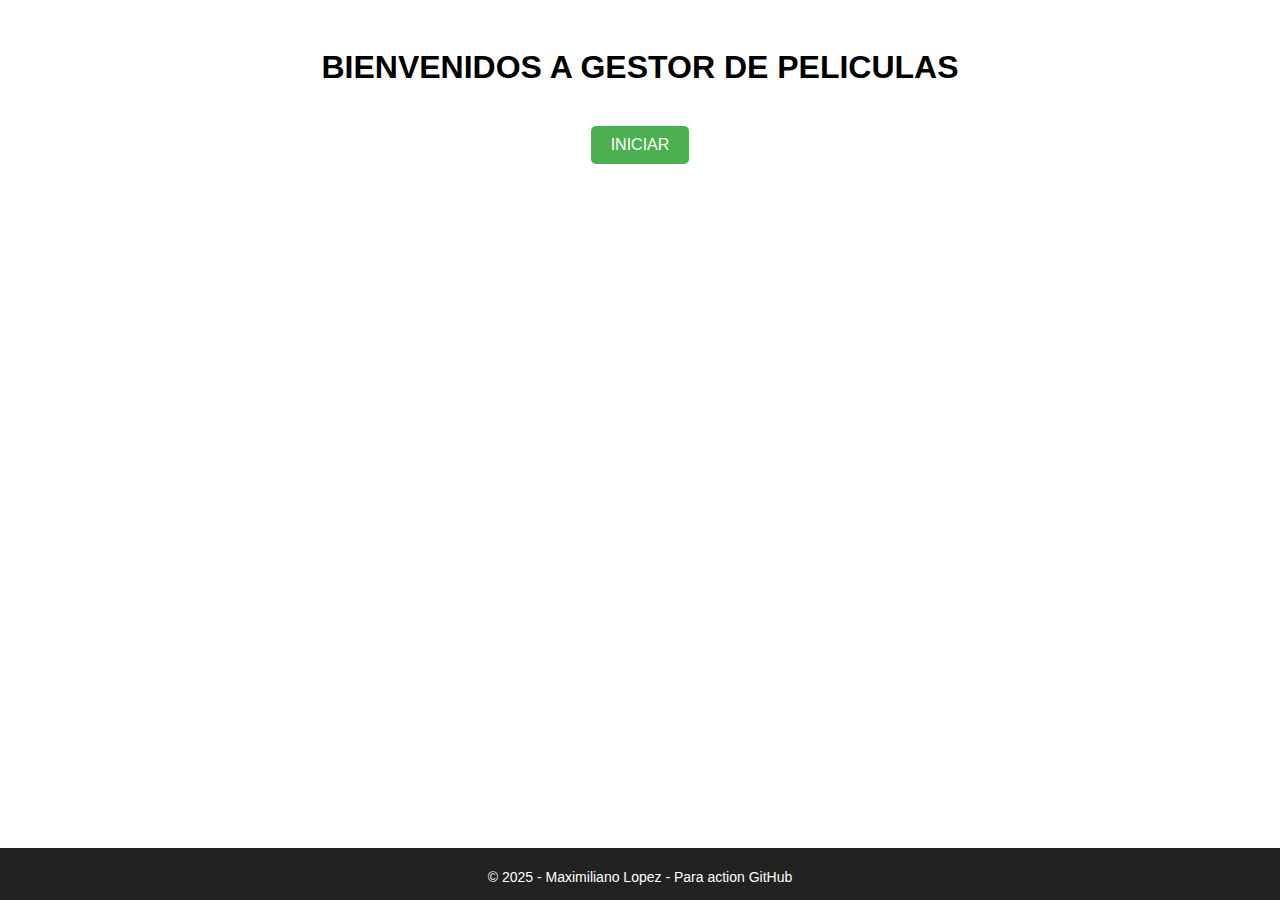
<file: index.html>
<!DOCTYPE html>
<html lang="en">
<head>
    <meta charset="UTF-8">
    <meta name="viewport" content="width=device-width, initial-scale=1.0">
    <link rel="stylesheet" href="./css/styles.css">
    <title>Gestor de Peliculas</title>
</head>
<body>
    <div class="titulo-container">
        <h1>BIENVENIDOS A GESTOR DE PELICULAS</h1>
    </div>
    <a href="peliculas.html" class="boton-inicio">INICIAR</a>
</body>

<footer class="footer">
  <p>&copy; 2025 - Maximiliano Lopez - Para action GitHub</p>
</footer>
</file>
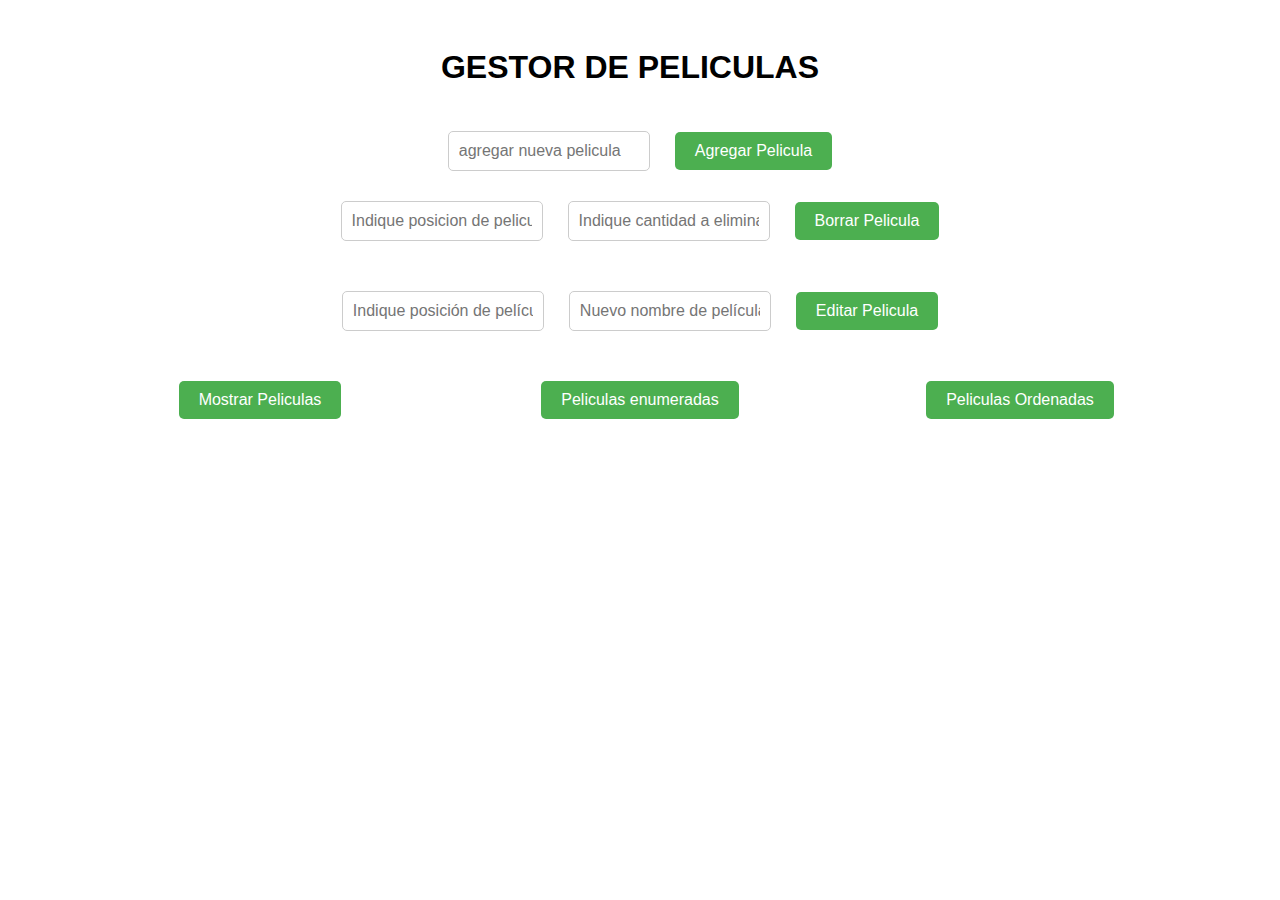
<file: peliculas.html>
<!DOCTYPE html>
<html lang="en">
<head>
    <meta charset="UTF-8">
    <meta name="viewport" content="width=device-width, initial-scale=1.0">
    <link rel="stylesheet" href="./css/styles.css">
    <title>Gestor de Peliculas</title>
</head>
<body>
    <div class="titulo-container">
    <h1>GESTOR DE PELICULAS</h1>
    <span id="contadorPeliculas"></span>
</div>

    <div class="container">
        <div class="input-container">
            <input id="nuevaPelicula" placeholder="agregar nueva pelicula" type="text">
            <button onclick="agregarPelicula()">Agregar Pelicula</button>
        </div>

        <div class="input-container">
            <input id="posicionPelicula" placeholder="Indique posicion de pelicula" type="text">
            <input id="cantidadEliminar" placeholder="Indique cantidad a eliminar" type="text">
            <button onclick="borrarPelicula()">Borrar Pelicula</button>
        </div>
    </div>
    
    <div class="input-container">
        <input id="posicionEditarPelicula" placeholder="Indique posición de película a editar" type="text">
        <input id="nuevoNombrePelicula" placeholder="Nuevo nombre de película" type="text">
        <button onclick="editarPelicula()">Editar Pelicula</button>
    </div>

    <div class="botones-mostrar">
        <div class="grupo-mostrar">
            <button onclick="mostrarPeliculas()">Mostrar Peliculas</button>
            <p id="listaPeliculas"></p>
        </div>

        <div class="grupo-mostrar">
            <button onclick="mostrarPeliculasNumeradas()">Peliculas enumeradas</button>
            <p id="listaPeliculasEnumeradas"></p>
        </div>

        <div class="grupo-mostrar">
            <button onclick="mostrarPeliculasOrdenadas()">Peliculas Ordenadas</button>
            <p id="listaPeliculasOrdenadas"></p>
        </div>
    </div>
    <script src="./js/peliculas.js"></script>
</body>
</html>
</file>
<file: css/styles.css>
body {
    font-family: Arial, sans-serif;
    display: flex;
    flex-direction: column;
    align-items: center;
    padding: 20px;
}

h1 {
    text-align: center;
    margin-bottom: 20px;
}

.container {
    display: flex;
    flex-direction: column;
    align-items: center;
    margin-bottom: 20px;
}

.input-container {
    display: flex;
    justify-content: space-between;
    align-items: center;
    gap: 15px;
    margin-bottom: 20px;
}

button {
    padding: 10px 20px;
    margin: 5px;
    font-size: 16px;
    cursor: pointer;
    background-color: #4CAF50;
    color: white;
    border: none;
    border-radius: 5px;
    transition: background-color 0.3s;
}

button:hover {
    background-color: #45a049;
}

.boton-inicio {
  display: inline-block;
  padding: 10px 20px;
  background-color: #4CAF50;
  color: white;
  text-decoration: none;
  border-radius: 5px;
}


input[type="text"] {
    padding: 10px;
    margin: 5px;
    width: 180px;
    border-radius: 5px;
    border: 1px solid #ccc;
    font-size: 16px;
}

p {
    margin-top: 20px;
}

.titulo-container {
    display: flex;
    align-items: center;
    justify-content: center;
    gap: 20px;
    margin-bottom: 20px;
}

#contadorPeliculas {
    font-size: 18px;
    color: #333;
}

.botones-mostrar {
    display: flex;
    justify-content: center;
    gap: 80px;
    margin: 20px 0;
}

.grupo-mostrar {
    display: flex;
    flex-direction: column;
    align-items: center;
    width: 300px;
    min-height: 200px;
    justify-content: space-between;
}

.grupo-mostrar p {
    min-height: 150px;
    margin-top: 10px;
    text-align: left;
}

.footer {
  position: fixed;
  bottom: 0;
  left: 0;
  width: 100%;
  background-color: #222;
  color: #fff;
  text-align: center;
  padding: 1px 0;
  font-size: 14px;
  z-index: 100;
}
</file>
